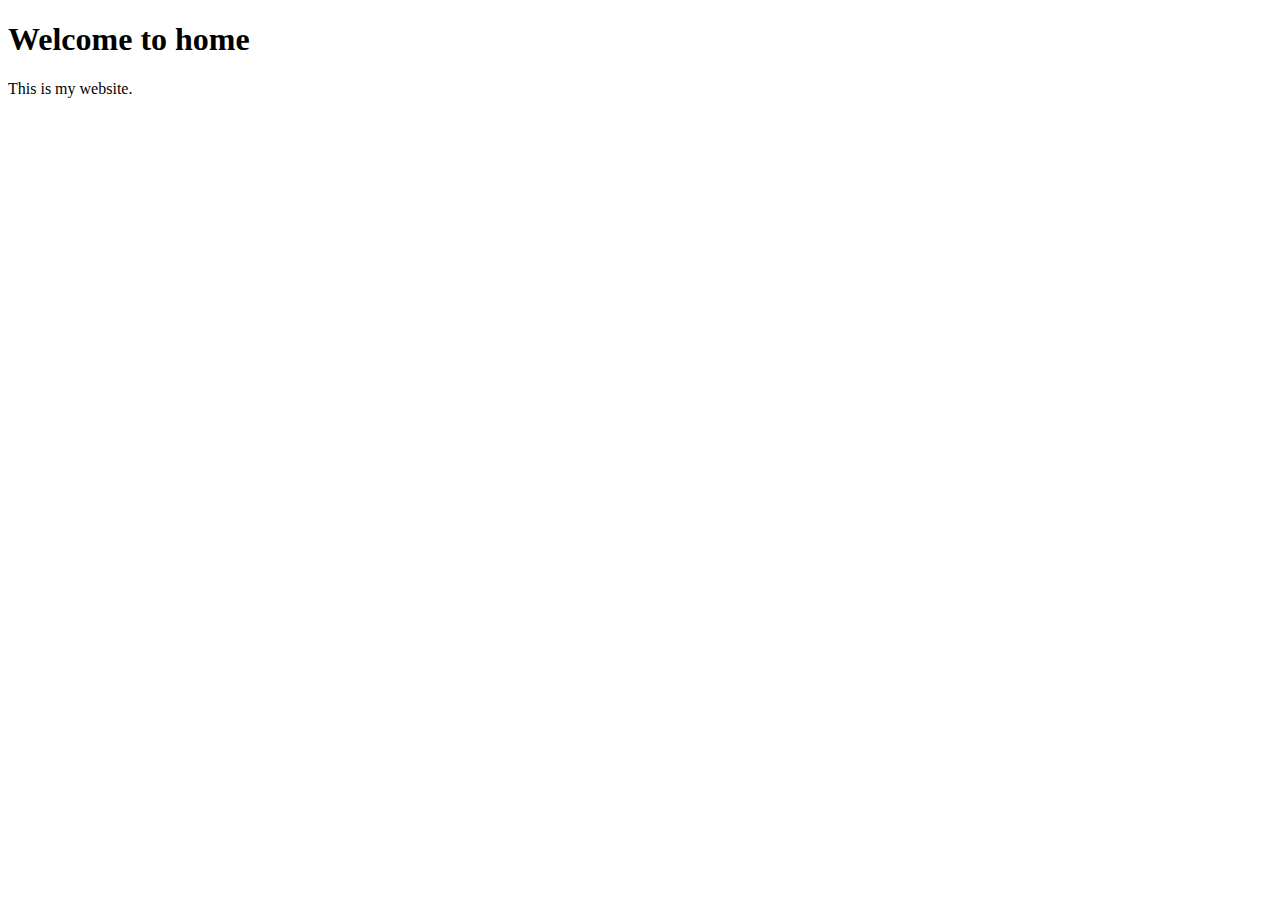
<file: hello_flask/templates/index.html>
<!DOCTYPE html>
<!DOCTYPE html>
<html lang="en">
<head>
    <meta charset="UTF-8">
    <meta name="viewport" content="width=device-width, initial-scale=1.0">
    <title>Home Page </title>
    <link ref="stylesheet" href="static/style.css">
</head>
<body>
    <h1>Welcome to home</h1> 
    <p>This is my website.</p> 
</body>
</html>
</file>
